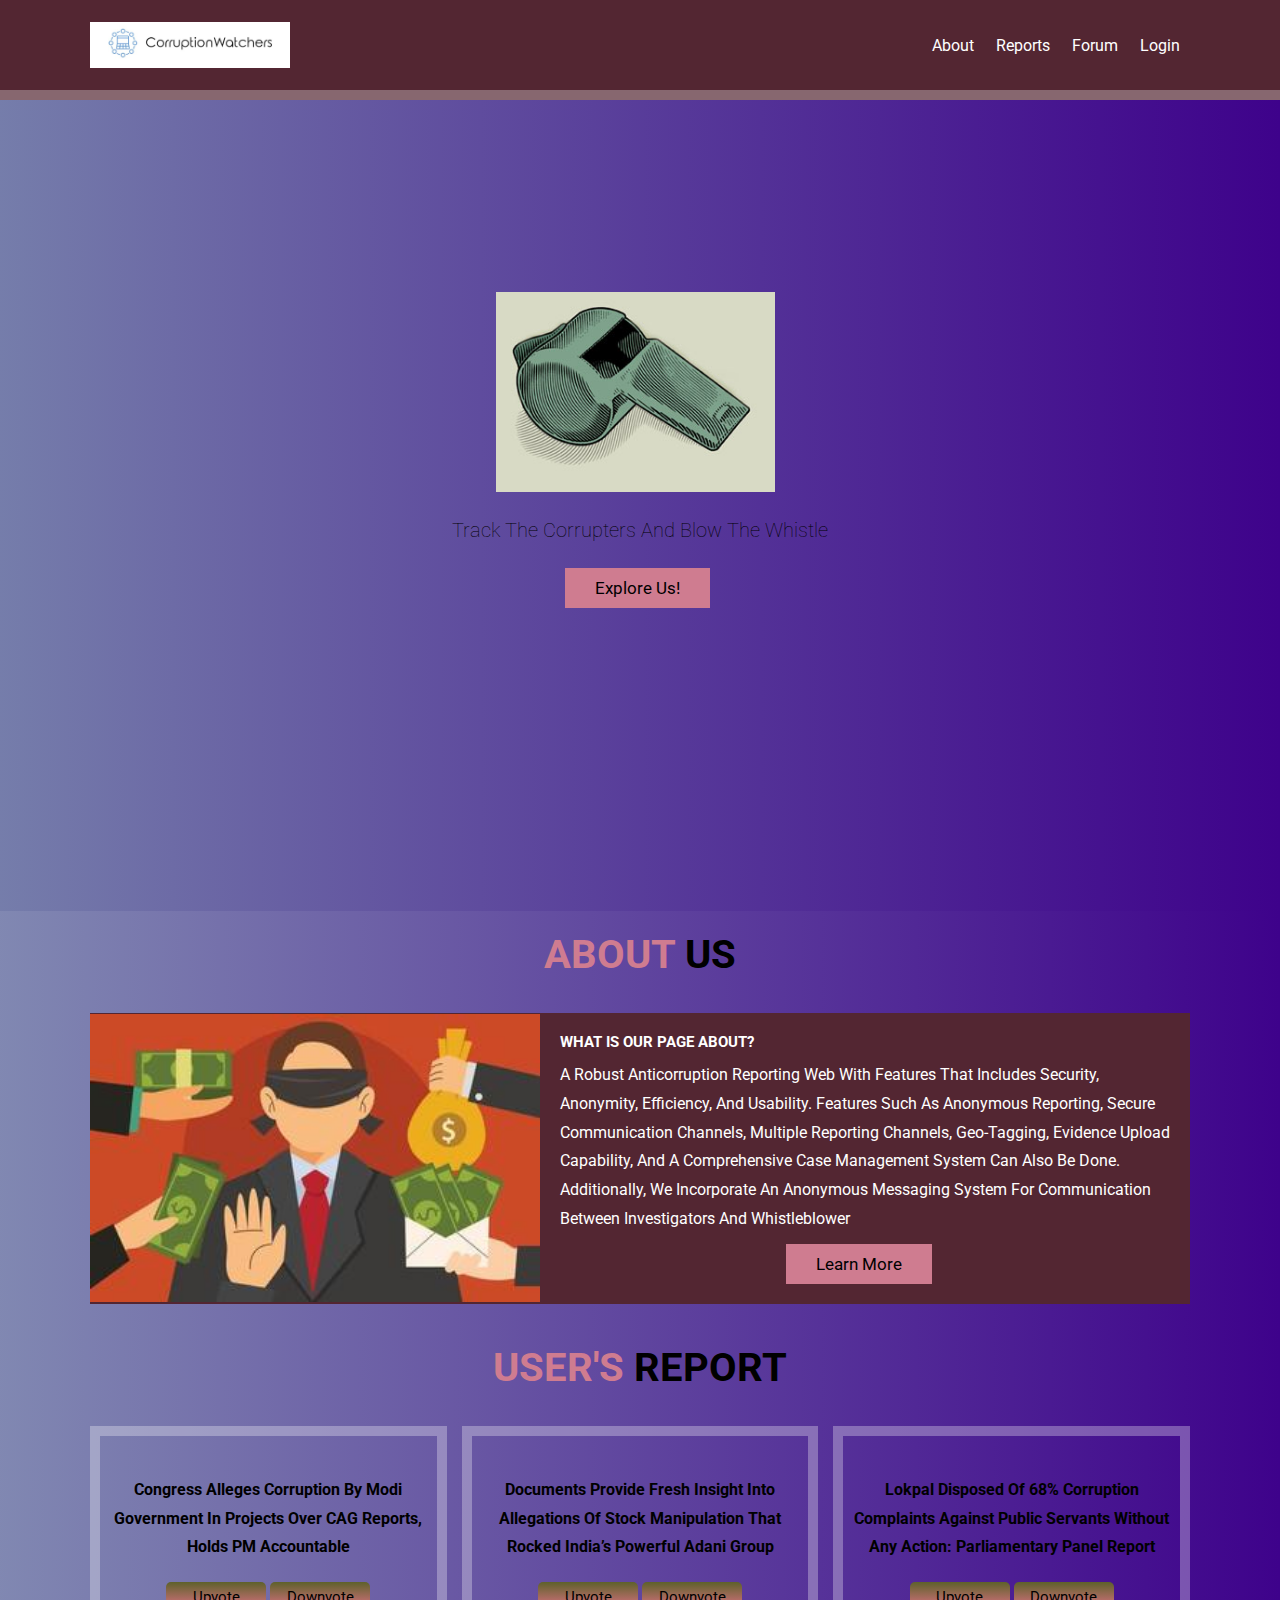
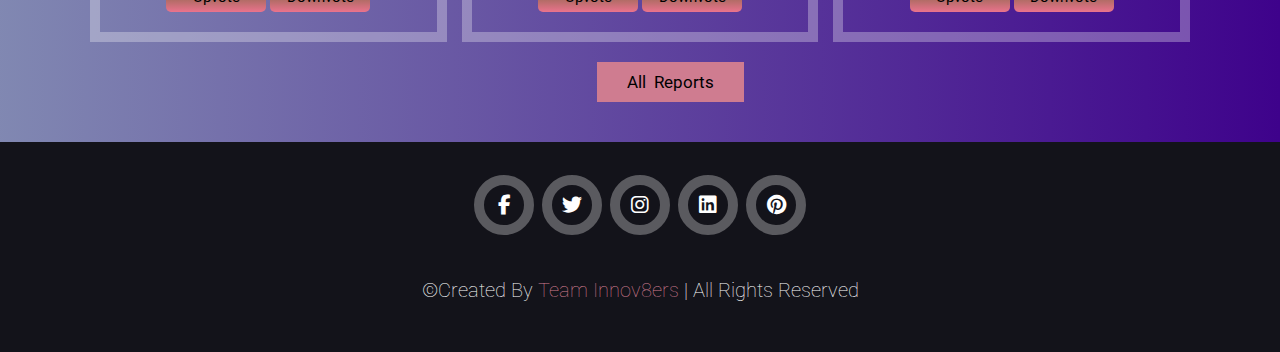
<file: index.html>
Final index.html
<!DOCTYPE html>
<html lang="en">
  <head>
    <meta charset="UTF-8" />
    <meta http-equiv="X-UA-Compatible" content="IE-edge" />
    <meta name="viewport" content="width=device-width, initial-scale=1.0" />
    <title>Home Page</title>
    <link
      rel="stylesheet"
      href="https://cdnjs.cloudflare.com/ajax/libs/font-awesome/6.4.2/css/all.min.css" />
    <link rel="stylesheet" href="css/index.css" />
  </head>
  <body>
    <header class="header">
      <a href="#" class="logo">
        <img src="/assets/logo.jpeg" alt="" />
      </a>
      <nav class="navbar">
        <a href="#about">about</a>
        <a href="#report">reports</a>
        <a href="form.html">forum</a>
        <a href="Login.html">Login</a>
      </nav>
    </header>
    <section class="home" id="home">
      <div class="content">
        <a href="index.html" class="logo">
          <img src="/assets/image2.jpg" alt="" />
        </a>
        <p>Track the corrupters and blow the whistle</p>
        <a href="#about" class="btn">Explore Us!</a>
      </div>
    </section>

    <section class="about" id="about">
      <h1 class="heading"><span>ABOUT </span> US</h1>
      <div class="row">
        <div class="image">
          <img src="/assets/image1.jpg" alt="" />
        </div>
        <div class="content">
          <h2>WHAT IS OUR PAGE ABOUT?</h2>
          <p>
            A robust anticorruption reporting web with features that includes
            security, anonymity, efficiency, and usability. Features such as
            anonymous reporting, secure communication channels, multiple
            reporting channels, geo-tagging, evidence upload capability, and a
            comprehensive case management system can also be done. Additionally,
            we incorporate an anonymous messaging system for communication
            between investigators and whistleblower
          </p>
          <a href="#" class="btn">Learn More</a>
        </div>
      </div>
    </section>
    <section class="report" id="report">
      <h1 class="heading"><span>User's</span> Report</h1>
      <div class="box-container">
        <div class="box">
          <p>
            <strong
              >Congress alleges corruption by Modi government in projects over
              CAG reports, holds PM accountable</strong
            >
          </p>

          <div class="stars">
            <button
              class="vote"
              id="voter1"
              onmouseover="voter1()"
              onmouseout="normal()">
              Upvote
            </button>
            <button
              class="vote"
              id="voter2"
              onmouseover="voter2()"
              onmouseout="normal()">
              Downvote
            </button>
          </div>
        </div>
        <div class="box">
          <p>
            <strong>
              Documents Provide Fresh Insight Into Allegations of Stock
              Manipulation That Rocked India’s Powerful Adani Group</strong
            >
          </p>

          <div class="stars">
            <button
              class="vote"
              id="voter3"
              onmouseover="voter3()"
              onmouseout="normal()">
              Upvote
            </button>
            <button
              class="vote"
              id="voter4"
              onmouseover="voter4()"
              onmouseout="normal()">
              Downvote
            </button>
          </div>
        </div>
        <div class="box">
          <p>
            <strong>
              Lokpal disposed of 68% corruption complaints against public
              servants without any action: Parliamentary panel report</strong
            >
          </p>

          <div class="stars">
            <button
              class="vote"
              id="voter5"
              onmouseover="voter5()"
              onmouseout="normal()">
              Upvote
            </button>
            <button
              class="vote"
              id="voter6"
              onmouseover="voter6()"
              onmouseout="normal()">
              Downvote
            </button>
          </div>
        </div>
      </div>
      <a href="Reports.html" class="btn reports">All &nbsp;Reports</a>
    </section>

    <section class="footer">
      <div class="share">
        <a href="'#" class="fab fa-facebook-f"></a>
        <a href="'#" class="fab fa-twitter"></a>
        <a href="'#" class="fab fa-instagram"></a>
        <a href="'#" class="fab fa-linkedin"></a>
        <a href="'#" class="fab fa-pinterest"></a>
      </div>
      <div class="credit">
        &#169;created by <span>Team Innov8ers </span> | all rights reserved
      </div>
    </section>

    <script src="js/index.js"></script>
  </body>
</html>
</file>
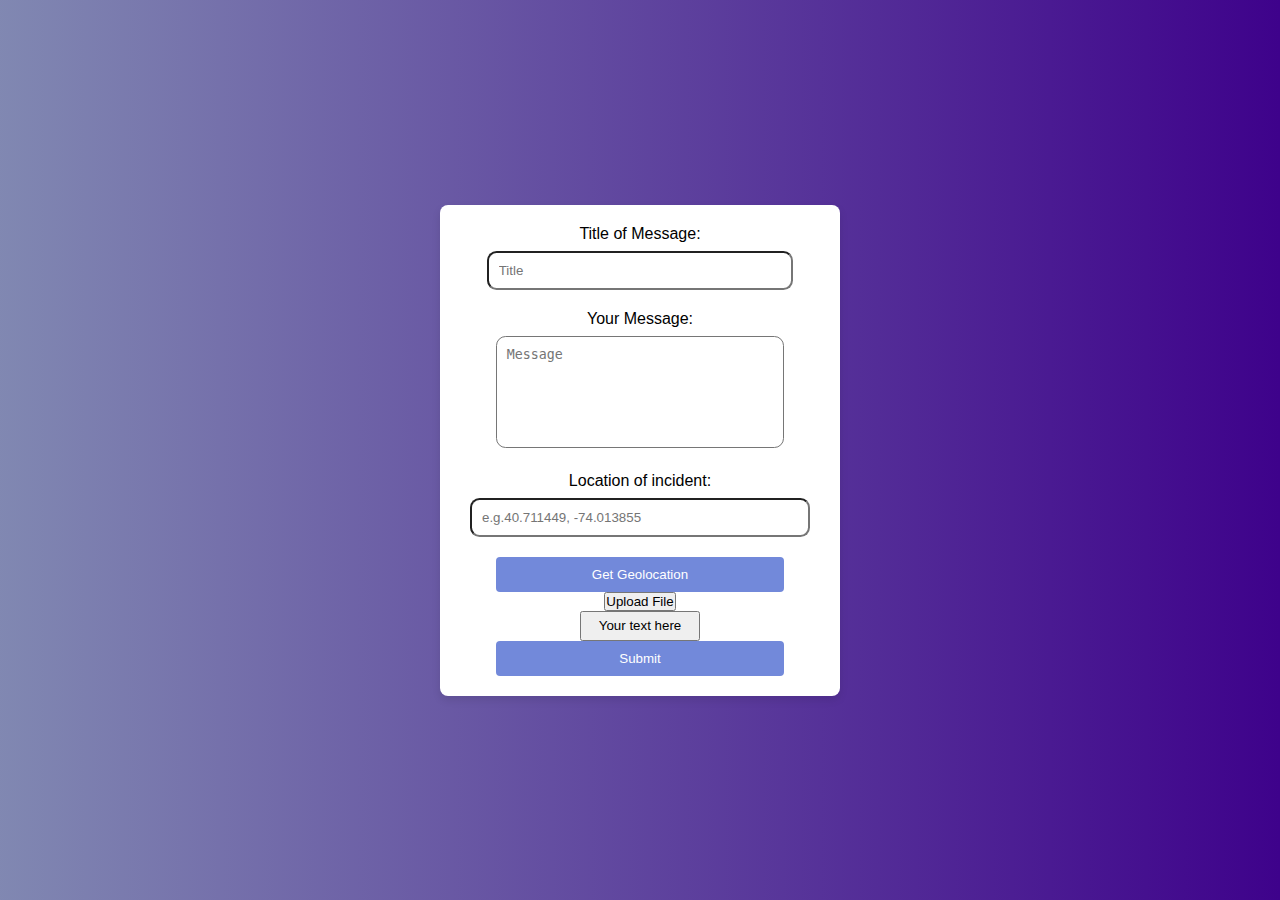
<file: Create_Report.html>
<!DOCTYPE html>
<html lang="en">
  <head>
    <meta charset="UTF-8" />
    <meta name="viewport" content="width=device-width, initial-scale=1.0" />
    <title>Discord Form</title>
    <link rel="stylesheet" href="css/Create_Report.css" />
  </head>
  <body>
    <div id="form-container">
      <div id="title-section">
        <form id="titleForm">
          <label for="title">Title of Message:</label>
          <input
            type="text"
            id="title"
            name="title"
            placeholder="Title" />
        </form>
      </div>

      <div id="message-section">
        <form id="messageForm">
          <label for="message">Your Message:</label>
          <textarea
            id="message"
            name="message"
            placeholder="Message"></textarea>
        </form>
      </div>

      <div id="location-section">
        <form id="locationForm">
          <label for="latitude">Location of incident:</label>
          <input
            type="text"
            id="latitude"
            name="latitude"
            placeholder="e.g.40.711449, -74.013855" />

          <!-- <label for="longitude">Longitude:</label> -->
          <!-- <input type="text" id="longitude" name="longitude" placeholder="Longitude"> -->

          <button type="button" id="geolocation-btn">Get Geolocation</button>
        </form>
      </div>

      <div id="file-section">
        <button class="file_submission">Upload File</button>
        <form id="fileForm">
          <label for="file">File Upload:</label>
          <input type="file" id="file" name="file" >
        </form>
      </div>
      <button style="display:block;width:120px; height:30px;" onclick="document.getElementById('file').click()">Your text here</button>
        <input type='file' id="getFile" style="display:none">

      <button type="button" id="submit-btn" onclick="submitForm()">
        Submit
      </button>
    </div>

    <script src="js/Create_Report.js"></script>
  </body>
</html>
</file>
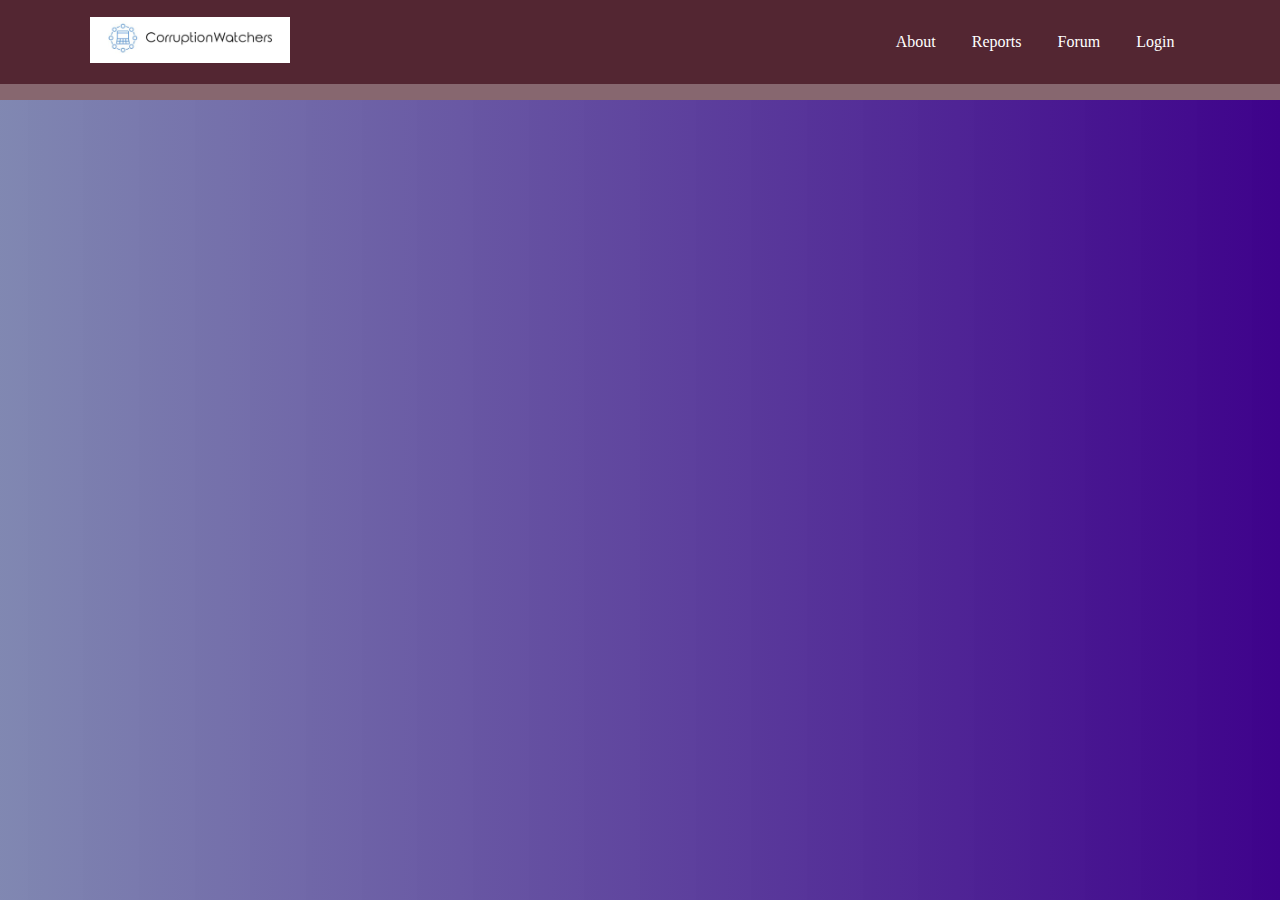
<file: Reports.html>
<!DOCTYPE html>
<html lang="en">
  <head>
    <meta charset="UTF-8" />
    <meta name="viewport" content="width=device-width, initial-scale=1.0" />
    <title>Show Hidden Content</title>
    <link rel="stylesheet" href="css/Reports.css" />
    <script src="js/Reports.js" type="module"></script>
  </head>
  <body>
    <div class="message-grid"></div>
    <header class="header">
      <a href="index.html" class="logo">
        <img src="/assets/logo.jpeg" alt="" />
      </a>
      <nav class="navbar">
        <a href="#about">about</a>
        <a href="#report">reports</a>
        <a href="Final Doc-Talk.html">forum</a>
        <a href="Login.html">Login</a>
      </nav>
    </header>
    <!-- <button onclick="showContent()" id="show-more-content">
      Show hidden content
    </button> -->

    <template id="messageTemplate">
      <div class="message">
        <div class="message-text">
          <div class="user-details">
            <img class="profile-picture" src="assets/user.svg" alt="" />
            <p class="username">Anoymous-monkey</p>
          </div>
          <p class="message-title"></p>
          <p class="message-content"></p>
        </div>
        <div class="button-container">

          <button class="like-button">
            <img src="assets/chevron-up.svg" alt="" />
          </button>
          <div class="votes">0</div>
          <button class="dislike-button">
            <img src="assets/chevron-down.svg" alt="" />
          </button>
          <span class="attachment-button"></span>
        </div>
        </div>
      </div>
    </template>
  </body>
</html>
</file>
<file: css/index.css>
@import url("https://fonts.googleapis.com/css2?family=Roboto:wght@100;300;400;500;700&display=swap");

:root {
  --main-color: rgba(207, 124, 144);
  --black: #13131a;
  --bg: #d1f0f0;
  --border: 1rem solid rgba(255, 255, 255, 0.3);
}

* {
  font-family: "Roboto", sans-serif;
  margin: 0;
  padding: 0;
  box-sizing: border-box;
  outline: none;
  border: none;
  text-decoration: none;
  text-transform: capitalize;
  transition: 0.2s linear;
}

html {
  font-size: 62.5%;
  overflow-x: hidden;
  scroll-padding-top: 9rem;
  scroll-behavior: smooth;
}
html::-webkit-scrollbar {
  width: 0.8rem;
}
html::-webkit-scrollbar-track {
  background: transparent;
}
html::-webkit-scrollbar-thumb {
  background: black;
  border-radius: 5rem;
}
body {
  background: linear-gradient(to right, #747caae8 0%, #3e028b 100%);
}
section {
  padding: 2rem 7%;
}
.heading {
  text-align: center;
  color: black;
  text-transform: uppercase;
  padding-bottom: 3.5rem;
  font-size: 4rem;
}
.heading span {
  color: var(--main-color);
  text-transform: uppercase;
}

.about .row {
  display: flex;
  align-items: center;
  background: rgba(83, 38, 50);
  flex-wrap: wrap;
}
.about .row .image {
  flex: 1 1 25rem;
}
.about .row .image img {
  width: 100%;
}
.about .row .content {
  flex: 1 1 45rem;
  padding: 2rem;
}

.about .row .content h2 {
  font-size: 1 1 45rem;
  color: #fff;
}
.about .row .content p {
  font-size: 1.6rem;
  color: #fff;
  padding: 1rem 0;
  line-height: 1.8;
}

.btn {
  margin-top: 1rem;
  display: inline-block;
  padding: 1rem 3rem;
  font-size: 1.7rem;
  color: black;
  background: var(--main-color);
  cursor: pointer;
  margin: auto;
  position: relative;
  left: 37%;
  transition: 0.5s ease-in-out;
}
.btn:hover {
  scale: 1.1;
}

.header {
  background: rgba(83, 38, 50);
  display: flex;
  align-items: center;
  justify-content: space-between;
  padding: 1.5rem 7%;
  border-bottom: var(--border);
  position: fixed;
  top: 0;
  left: 0;
  right: 0;
  z-index: 1000;
  height: 100px;
}

.header .logo img {
  height: auto;
  width: 200px;
}
.header .navbar a {
  margin: 0 1rem;
  font-size: 1.6rem;
  color: #fff;
}
.header .navbar a:hover {
  color: var(--main-color);
  border-bottom: 1rem solid var(--main-color);
  padding-bottom: 0.5rem;
}
.header .icon div {
  color: #fff;
  cursor: pointer;
  font-size: 2.5rem;
}
.header .icon div:hover {
  color: var(--main-color);
}
#menu-btn {
  display: none;
}
.home {
  min-height: 100vh;
  display: flex;
  align-items: center;
  background: linear-gradient(to right, #747caae8 0%, #3e028b 100%);
  background-size: cover;
  background-position: center;
}
.home .content {
  max-width: 60rem;
  position: absolute;
  top: 50%;
  left: 50%;
  transform: translate(-50%, -50%);
}

.home .logo img {
  height: 200px;
  margin-left: 25%;
}
.home .content p {
  font-size: 2rem;
  font-weight: lighter;
  line-height: 1.8;
  padding: 2rem 100px;
  color: black;
  align-content: center;
}

.report .box-container {
  display: grid;
  grid-template-columns: repeat(auto-fit, minmax(30rem, 1fr));
  gap: 1.5rem;
}
.report .box-container .box {
  border: var(--border);
  text-align: center;
  padding: 2rem 1rem;
}
.report .box-container .box p {
  font-size: 1.6rem;
  line-height: 1.8;
  color: black;
  padding: 2rem 0;
}
.report .box-container .box .user {
  height: 7rem;
  width: 7rem;
  border-radius: 50%;
  object-fit: cover;
}
.report .box-container .box h3 {
  padding: 1rem 0;
  font-size: 2rem;
  columns: var(--black);
}
.report .box-container .box .stars {
  font-size: 1.5rem;
  color: var(--main-color);
}
.reports {
  margin: 20px 100px;
}
.vote {
  width: 100px;
  height: 30px;
  background: linear-gradient(rgb(94, 97, 43), #ea738dff);
  font-size: 15px;
  cursor: pointer;
  border-radius: 5px;
}

.footer {
  background: var(--black);
  text-align: center;
}
.footer .share {
  padding: 1rem 0;
}
.footer .share a {
  height: 6rem;
  width: 6rem;
  line-height: 4rem;
  font-size: 2rem;
  color: #fff;
  border: var(--border);
  margin: 0.3rem;
  border-radius: 50%;
}
.footer .share a:hover {
  background-color: var(--main-color);
}
.footer .links {
  display: flex;
  justify-content: center;
  flex-wrap: wrap;
  padding: 2rem 0;
  gap: 1rem;
}
.footer .links a {
  padding: 1rem 2rem;
  color: #fff;
  border: var(--border);
  font-size: 2rem;
}

.footer .links a:hover {
  color: var(--main-color);
}
.footer .credit {
  font-size: 2rem;
  color: #fff;
  font-weight: lighter;
  padding: 1.5em;
}
.footer .credit span {
  color: var(--main-color);
}
</file>
<file: css/Create_Report.css>
* {
  margin: 0;
  padding: 0;
  box-sizing: border-box;
}

body {
  display: grid;
  height: 100vh;
  width: 100%;
  place-items: center;
  background: linear-gradient(to right, #747caae8 0%, #3e028b 100%);
  /* color: #fff; */
  font-family: "Arial", sans-serif;
}

#form-container {
  background-color: #fff;
  padding: 20px;
  border-radius: 8px;
  box-shadow: 0 4px 8px rgba(0, 0, 0, 0.1);
  /* width: 100%; Decreased width to 80% */
  max-width: 400px; /* Maximum width for the 
  form */
  text-align: center;
  display: flex;
  flex-direction: column;
  align-items: center;
}

#title-section input,
#message-section textarea,
#location-section input,
#file-section input {
  margin-bottom: 20px;
  border-radius: 0.6rem;
}

input[type="text"],
input[type="file"],
textarea {
  width: calc(100% - 20px); /* Adjusted width to accommodate margin */
  padding: 10px;
  margin: 8px 0;
}

textarea {
  resize: none;
  height: 7rem;
}

button#geolocation-btn,
button#submit-btn {
  background-color: #7289da;
  color: #fff;
  padding: 10px;
  border: none;
  cursor: pointer;
  width: 80%;
  border-radius: 4px;
}

#file-section {
  display: flex;
}

form#fileForm {
  display: none;
}
</file>
<file: css/Reports.css>
:root {
  --main-color: rgba(207, 124, 144);
  --black: #13131a;
  --bg: #d1f0f0;
  --border: 1rem solid rgba(255, 255, 255, 0.3);
}

* {
  margin: 0px;
  padding: 0px;
  box-sizing: border-box;
}
html {
  /* font-size: 62.5%; */
  overflow-x: hidden;
  scroll-padding-top: 9rem;
  scroll-behavior: smooth;
}
html::-webkit-scrollbar {
  width: 0.5rem;
}
html::-webkit-scrollbar-track {
  background: transparent;
}
html::-webkit-scrollbar-thumb {
  background: black;
  border-radius: 0.4rem;
}
body {
  background: linear-gradient(to right, #747caae8 0%, #3e028b 100%);
  padding: 8rem 2rem;
}

.header {
  background: rgba(83, 38, 50);
  display: flex;
  align-items: center;
  justify-content: space-between;
  padding: 1.5rem 7%;
  border-bottom: var(--border);
  position: fixed;
  top: 0;
  left: 0;
  right: 0;
  z-index: 1000;
  height: 100px;
  text-transform: capitalize;
}

.header .logo img {
  height: auto;
  width: 200px;
}
.header .navbar a {
  margin: 0 1rem;
  font-size: 1.6rem;
  color: #fff;
  font-size: 1rem;
  text-decoration: none;
}

.header .navbar a:hover {
  color: var(--main-color);
  border-bottom: 1rem solid var(--main-color);
  padding-bottom: 0.5rem;
}

.header .icon div {
  color: #fff;
  cursor: pointer;
  font-size: 2.5rem;
}
.header .icon div:hover {
  color: var(--main-color);
}

.message-grid {
  display: grid;
  grid-template-columns: repeat(auto-fit, minmax(300px, 1fr));
  gap: 20px;
}

.message {
  border: 1px solid #ccc;
  padding: 1rem;
  border-radius: 10px;
  display: flex;
  flex-direction: column;
}

.user-details {
  display: flex;
  gap: 10px;
  justify-content: top;
  margin-bottom: 1rem;
  color: #ff3;
}

.profile-picture {
  border: 1px solid #000;
  width: 2.4rem;
  height: 2.4rem;
  padding: 5px;
  border-radius: 50%;
}

.message-title {
  font-weight: bold;
  overflow: hidden;
  white-space: nowrap;
  text-overflow: ellipsis;
  margin-top: 5px;
}

.message-content {
  display: -webkit-box;
  -webkit-box-orient: vertical;
  overflow: hidden;
  text-overflow: ellipsis;
  -webkit-line-clamp: 4;
  margin-top: 5px;
}
.message-text {
  margin-bottom: 1.6rem;
  flex: 1;
}
.button-container {
  display: flex;
  justify-content: left;
  align-items: center;
  gap: 0.6rem;
}

.button-container button {
  border-radius: 20%;
  padding: 3px;
  display: flex;
  align-items: center;
  background-image: linear-gradient(rgb(94, 97, 43), #ea738dff);
  cursor: pointer;
  border-radius: 5px;
}

.attachment-button::before {
  content: url("/assets/paperclip.svg");
  position: relative;
  top: 5px;
}

@media screen and (max-width: 768px) {
  .message-grid {
    grid-template-columns: repeat(auto-fit, minmax(200px, 1fr));
  }
}

@media screen and (max-width: 480px) {
  .message-grid {
    grid-template-columns: 1fr;
  }
}
</file>
